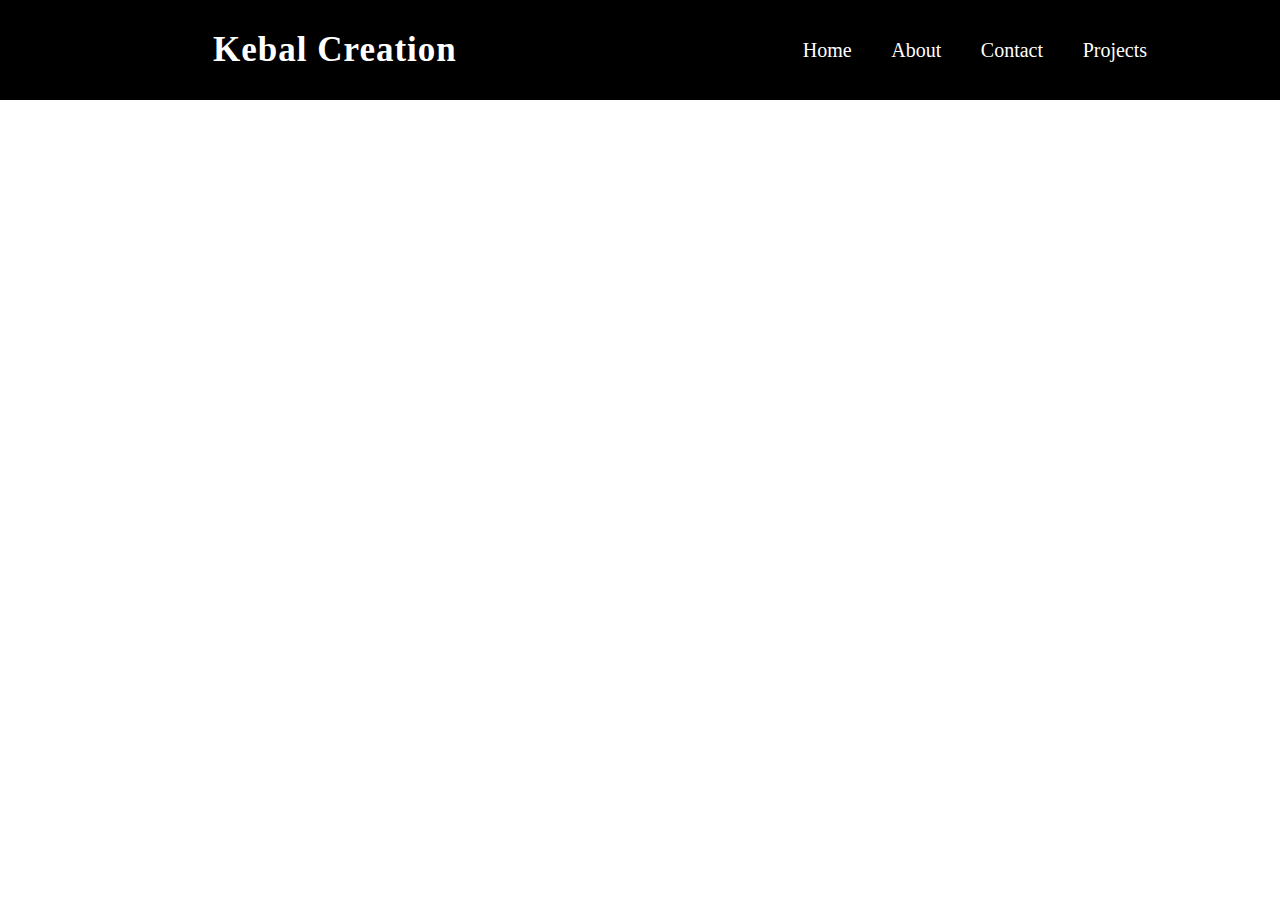
<file: Website/index.html>
<!DOCTYPE html>
<html lang = "en" dir="ltr">



<head>
	<meta charset = "UTF-8">
	<meta name = "viewport" content="width=device-width, initial-scale = 1.0">
	<meta http-equiv = "X-UA-Compatible" content="ie=edge">
	<title> Kebal Creation </title>

			  <script
			  src="http://code.jquery.com/jquery-3.5.1.min.js"
			  integrity="sha256-9/aliU8dGd2tb6OSsuzixeV4y/faTqgFtohetphbbj0="
			  crossorigin="anonymous"></script>

				<script>
				$(function(){
					$('#header').load('nav.html')
				});
				</script>
	
</head>

<body>

		<link rel="import" href="nav.html" async>
		
		<div id="header">
			
		</div>

		<!--<div class = navbar-all>
		<iframe src="nav.html" seamless width="100%" height="100px"></iframe>
		</div>-->

		

		<!--<OBJECT data="nav.html" width = "100%" height="100px"> 
		<link rel="stylesheet" href="style.css">
		<script src="app.js"></script>
		</OBJECT>-->
		


	<div class="content">
		
	
	</div>

</body>






</html>
</file>
<file: Website/style.css>
*{
	margin: 0px;
	padding: 0px;
	text-decoration: none;
	list-style: none;
	box-sizing: border-box;

}


body{
	font-family: montserrat;
}


nav{
	display: flex;
	justify-content: space-around;
	align-items: center;
	background: black;
	height: 100px;
	width: 100%;
	position: fixed;
	top: 0;
}

label.logo{
	color: white;
	font-size: 35px;
	padding: 0 100px;
	letter-spacing: 1px;
	font-weight: bold;
}

.nav-links{
	display: flex;
	justify-content: space-around;
	width: 30%;	 	

}

.nav-links a{
	color: white;
	font-size: 20px;

}

a.active, a:hover{
	background: #90A4AE;
	transition: .5s; 
}

.burger {
	display: none;
	cursor: pointer;
}

.burger div{
	width: 25px;
	height: 5px;
	background-color: white;
	margin: 5px;
}

@media screen and (max-width:1024px){
	.nav-links{
		width: 60%	
	} 
}

@media screen and (max-width:768px){
	body{
		overflow-x: hidden;
	}

	.nav-links{
		position: absolute;
		right: 0px;
		height: 90vh;
		top: 17vh;
		background-color: black;
		display: flex;
		flex-direction: column;
		align-items: center;
		width: 50%;
		transform: translateX(100%);
		transition: transform 0.5s ease-in;
		
	}
	.nav-links li{
		opacity: 0;
	}

	.burger{
	display: block;
	}

	.navbar-all iframe{
		 height: 600px;
	}

}

.nav-acive{
	transform: translateX(0%);
}

@keyframes navLinkFade{
	from{
		opacity: 0;
		transform: translateX(50px);
	}
	to{
		opacity: 1;
		transform: translateX(0px);
	}

}


.content{
	margin-top: 100px;
}
</file>
